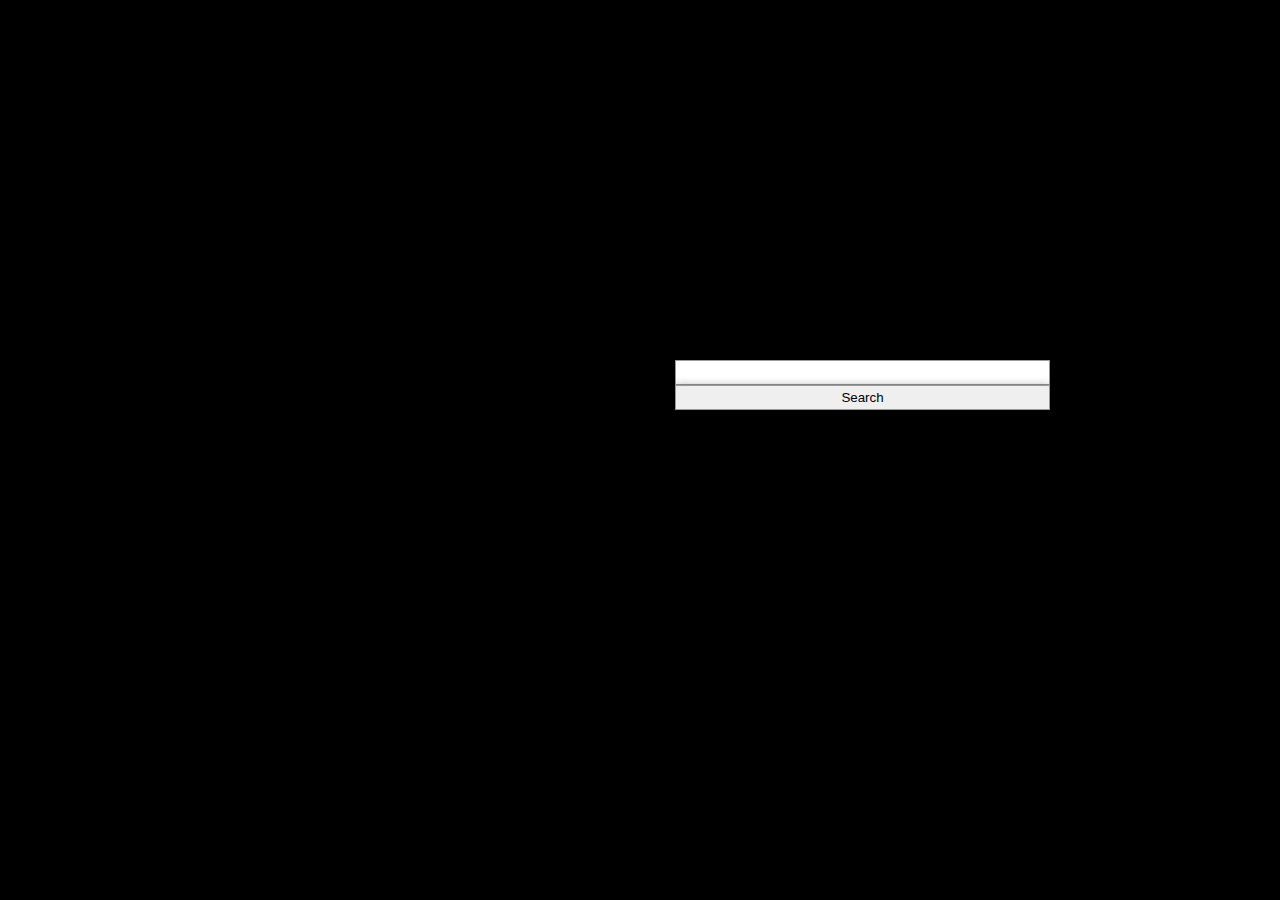
<file: templates/formrss.html>
<html>
<head>
<title>Live Quora Feed</title>
<style type = "text/css">
*
{
    margin:0px;
    padding:0px;
}

body
{
    width:100%;
    background-image: url("http://www.bluelinerny.com/wp-content/uploads/2011/03/quora_illustration_1.jpg");
    background-position: top center;
    background-repeat:no-repeat;
}

input.button {
width:40px;
position:absolute;
right:20px;
bottom:20px;
background:#09C;
color:#fff;
font-family: Tahoma, Geneva, sans-serif;
height:30px;
-webkit-border-radius: 15px;
-moz-border-radius: 15px;
border-radius: 15px;
border: 1p solid #999;
}
input.button:hover {
background:#fff;
color:#09C;
}
orm has no structure, no color, and no personality. We can change that with a little bit of code. First, we are going to style the form tag itself.


form    {
background: -webkit-gradient(linear, bottom, left 175px, from(#CCCCCC), to(#EEEEEE));
background: -moz-linear-gradient(bottom, #CCCCCC, #EEEEEE 175px);
margin:auto;
position:relative;
width:550px;
height:450px;
font-family: Tahoma, Geneva, sans-serif;
font-size: 14px;
font-style: italic;
line-height: 24px;
font-weight: bold;
color: #09C;
text-decoration: none;
-webkit-border-radius: 10px;
-moz-border-radius: 10px;
border-radius: 10px;
padding:10px;
border: 1px solid #999;
border: inset 1px solid #333;
-webkit-box-shadow: 0px 0px 8px rgba(0, 0, 0, 0.3);
-moz-box-shadow: 0px 0px 8px rgba(0, 0, 0, 0.3);
box-shadow: 0px 0px 8px rgba(0, 0, 0, 0.3);
}

input    {
width:375px;
display:block;
border: 1px solid #999;
height: 25px;
-webkit-box-shadow: 0px 0px 8px rgba(0, 0, 0, 0.3);
-moz-box-shadow: 0px 0px 8px rgba(0, 0, 0, 0.3);
box-shadow: 0px 0px 8px rgba(0, 0, 0.1, 0.3);
}

#form
{
position:relative;
margin-left:675px;
top:360px;
}

#text
{
margin-top:-370px;
margin-left:20px;
}

h1{font-family:"Arial", Times, serif;} 
</style>

</head>
<body bgcolor = "black">
<div id = "form">
<form method = "post">
<div>

<label>
<input id="name" type="text" value="" name="rssquery" />
</label>
<input type="submit" value="Search" />

</div>
<div id="text">
    <h1>Welcome to Quorable!</h1>
    <br>
    <h3>This is your one-stop destination</h3>
    <h3>to access the latest and most</h3>
    <h3>recently answered questions</h3>
    <h3>related to various topics,</h3>
    <h3>extracted from the</h3>
    <h3>Quora RSS Feed.</h3>
    <br><br>
    <h3>In case of a multi-word keyword,</h3>
    <h3>just separate two adjacent words</h3>
    <h3>by a (-). Eg. 'mark-zuckerberg'</h3>
    
</div>
</form>    
</body>
</html>
</file>
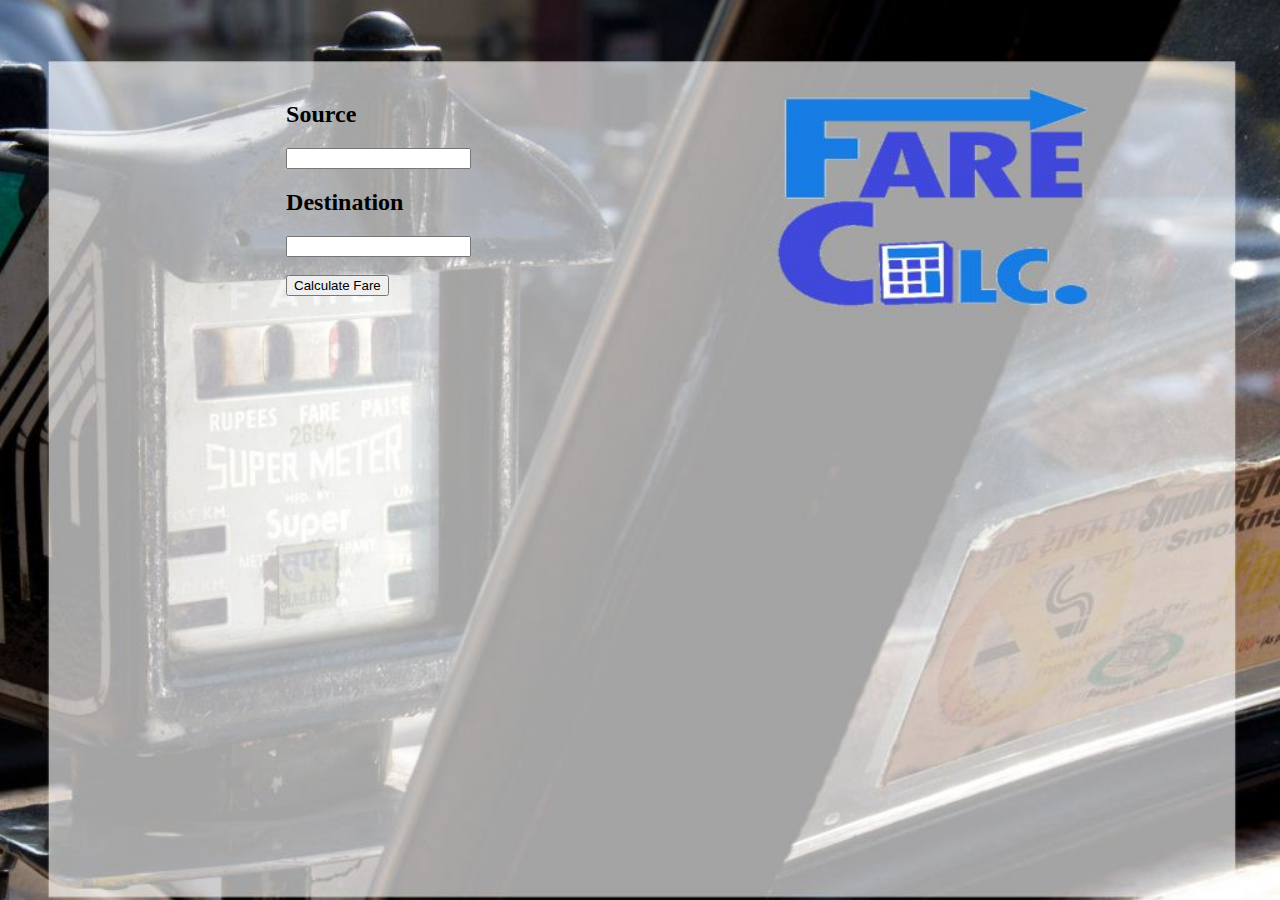
<file: templates/map.html>
<html>
<head>
<title>Fare Calculator</title>
<style>
    
body
{
    background-color:black;
    background-image:url(/images/final.jpg);
    background-repeat: no-repeat;
    background-size: 100%;
}

#fare
{
    margin-left: 22%;
    margin-top: 8%;
}
</style>
</head>
<body>
    <div id = "fare">
    <form method = "post">
        <h2>Source</h2><input type = 'text' name = "addr1">&nbsp;&nbsp;&nbsp;&nbsp;&nbsp;&nbsp;&nbsp;&nbsp;&nbsp;&nbsp;
        <h2>Destination</h2><input type = 'text' name = "addr2">
        <br><br>
        <input type = "submit" value = "Calculate Fare">
    </form>
    </div>    
</body>
</html>
</file>
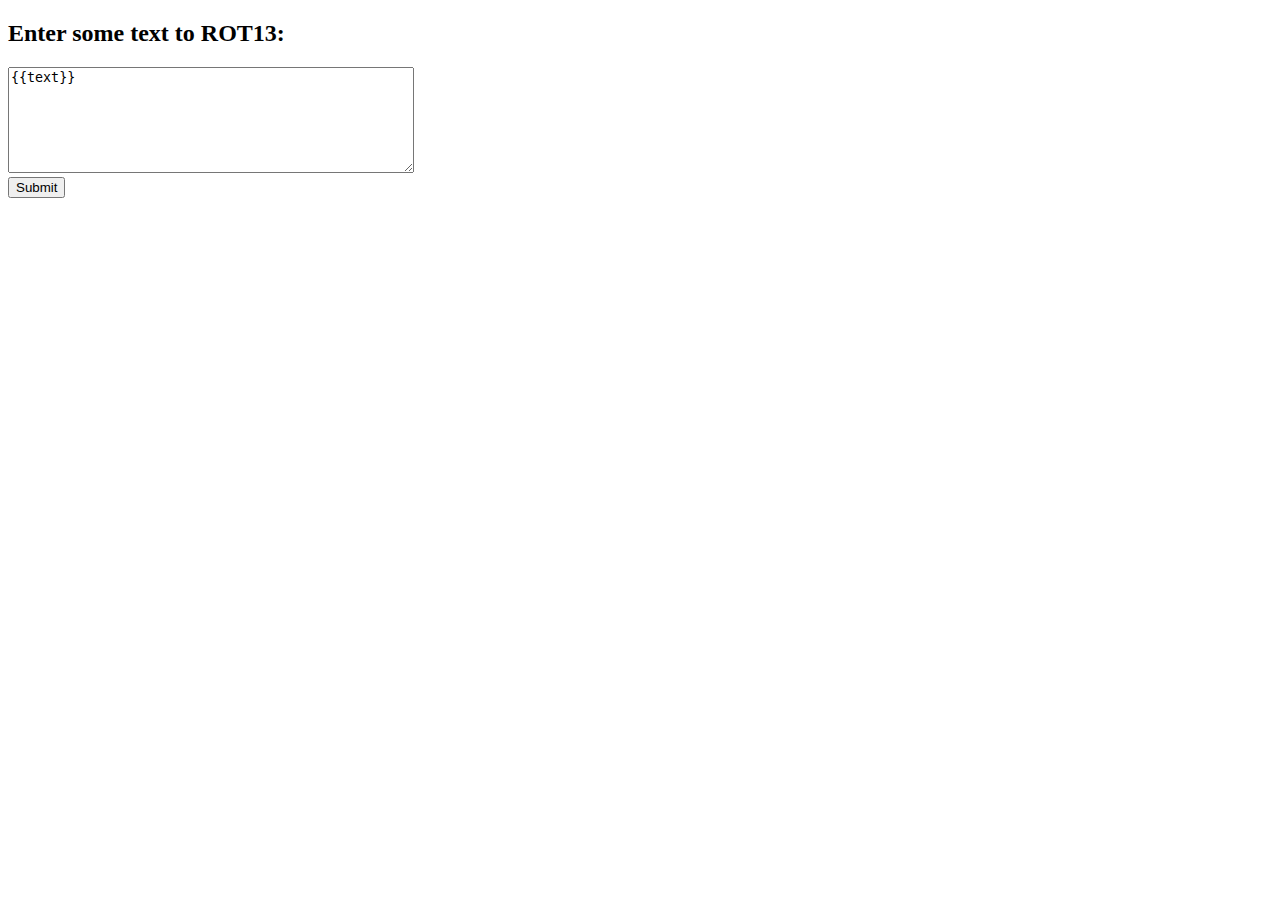
<file: templates/rot13-form.html>
<!DOCTYPE html>

<html>
  <head>
    <title>Unit 2 Rot 13</title>
  </head>

  <body>
    <h2>Enter some text to ROT13:</h2>
    <form method="post">
      <textarea name="text"
                style="height: 100px; width: 400px;">{{text}}</textarea>
      <br>
      <input type="submit">
    </form>
  </body>

</html>
</file>
